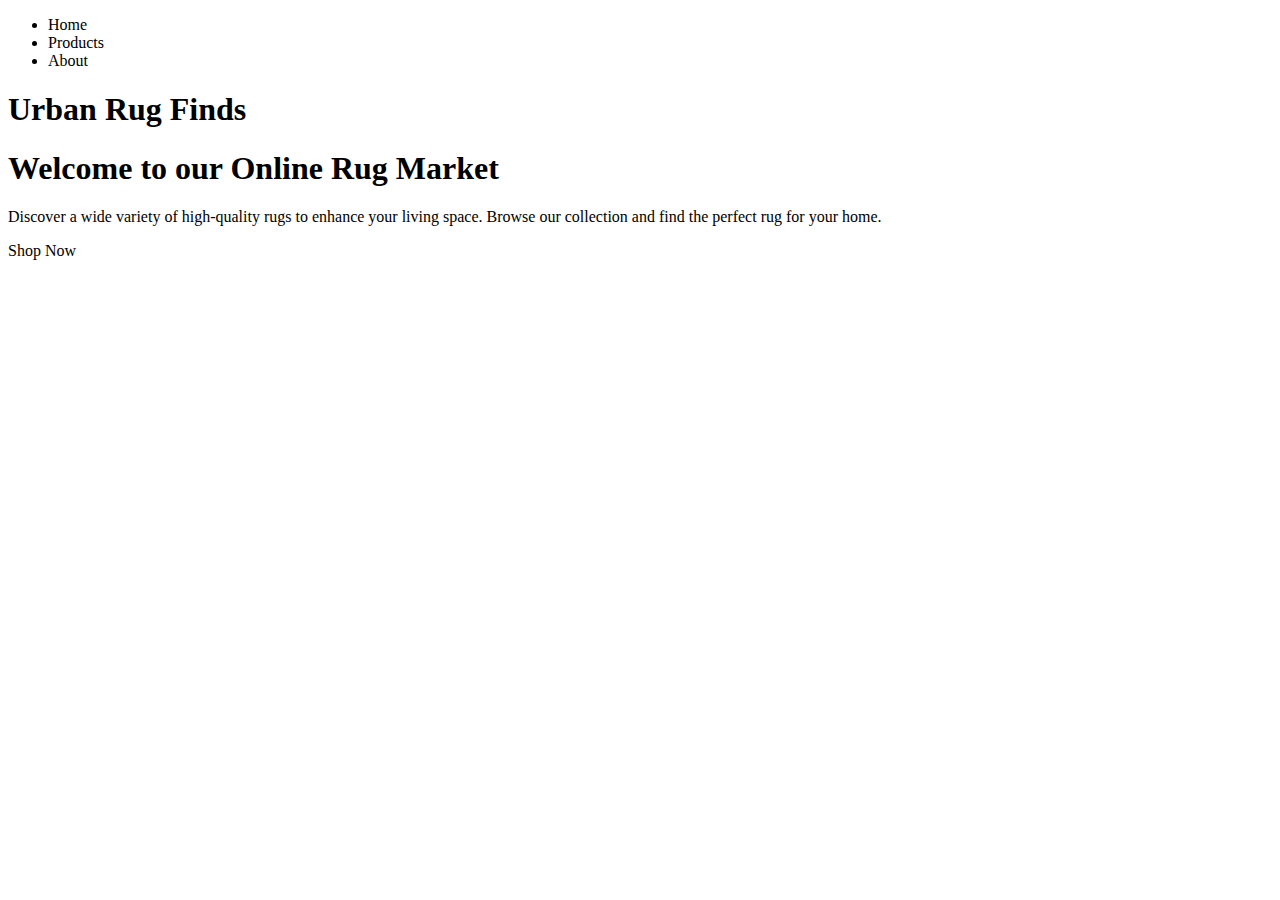
<file: urban_rug_finds/src/main/resources/templates/index.html>
<!DOCTYPE html>
<html lang="en" xmlns:th="http://www.thymeleaf.org">
<head>
    <meta charset="UTF-8">
    <meta name="viewport" content="width=device-width, initial-scale=1.0">
    <title>Rug Market</title>
    <link rel="stylesheet" th:href="@{/css/style.css}">
</head>
<body>

    <header>
        <nav class="top-nav">
            <ul>
                <li><a th:href="@{/}">Home</a></li>
                <li><a th:href="@{/shop}">Products</a></li>
                <li><a th:href="@{/about}">About</a></li>
            </ul>
        </nav>
        <h1>Urban Rug Finds</h1>
    </header>

    <section>
        <h1>Welcome to our Online Rug Market</h1>
        <p>Discover a wide variety of high-quality rugs to enhance your living space. Browse our collection and find the perfect rug for your home.</p>
        <a th:href="@{/shop}" class="cta-button">Shop Now</a>
    </section>

</body>
</html>
</file>
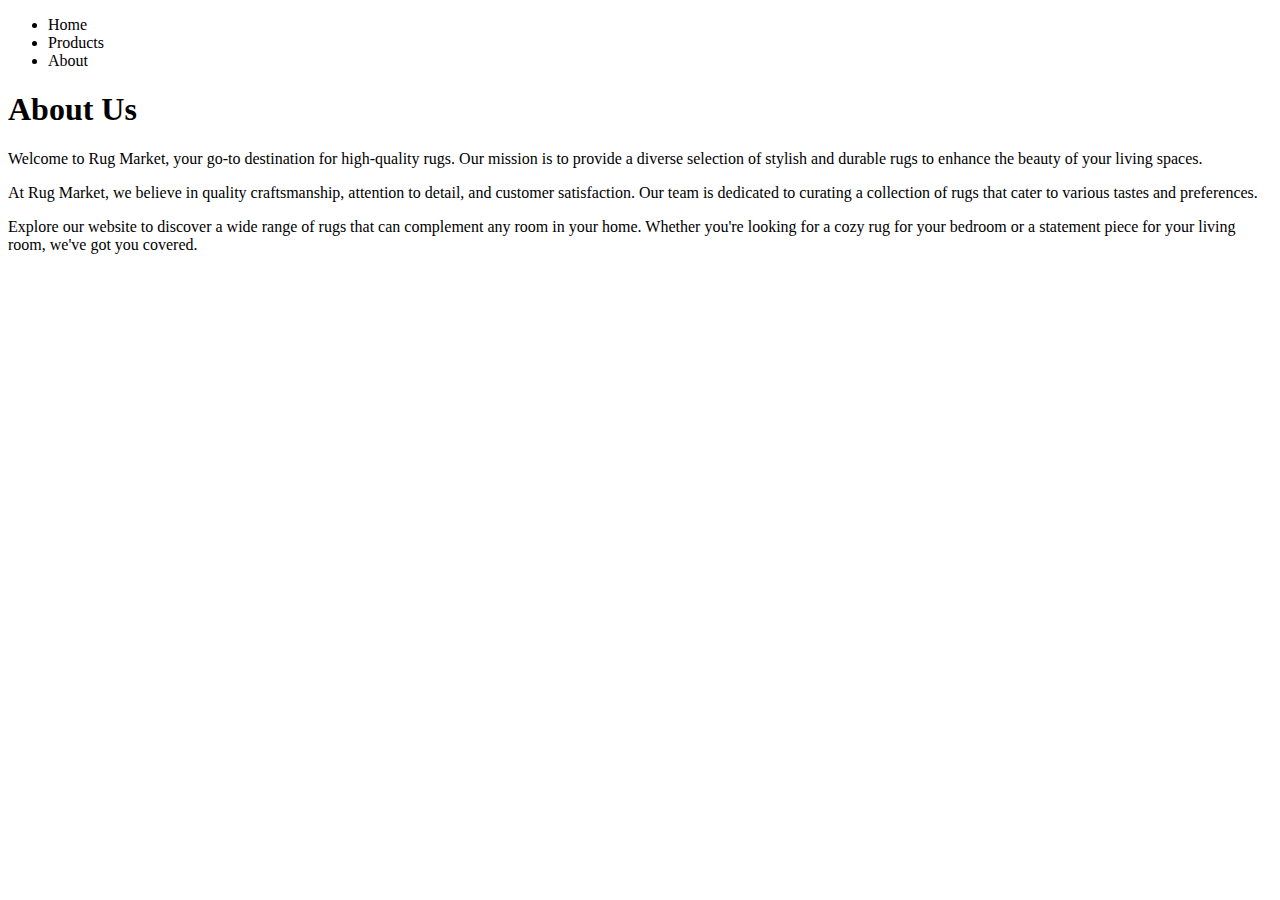
<file: urban_rug_finds/src/main/resources/templates/about.html>
<!DOCTYPE html>
<html lang="en">
<head>
    <meta charset="UTF-8">
    <meta name="viewport" content="width=device-width, initial-scale=1.0">
    <title>About Us</title>
    <link rel="stylesheet" th:href="@{/css/style.css}">
</head>
<body>

    <header>
        <nav class="top-nav">
            <ul>
                <li><a th:href="@{/}">Home</a></li>
                <li><a th:href="@{/shop}">Products</a></li>
                <li><a th:href="@{/about}">About</a></li>
            </ul>
        </nav>
        <h1>About Us</h1>
    </header>

    <section class="container">
        <p>Welcome to Rug Market, your go-to destination for high-quality rugs. Our mission is to provide a diverse selection of stylish and durable rugs to enhance the beauty of your living spaces.</p>
        <p>At Rug Market, we believe in quality craftsmanship, attention to detail, and customer satisfaction. Our team is dedicated to curating a collection of rugs that cater to various tastes and preferences.</p>
        <p>Explore our website to discover a wide range of rugs that can complement any room in your home. Whether you're looking for a cozy rug for your bedroom or a statement piece for your living room, we've got you covered.</p>
    </section>

</body>
</html>
</file>
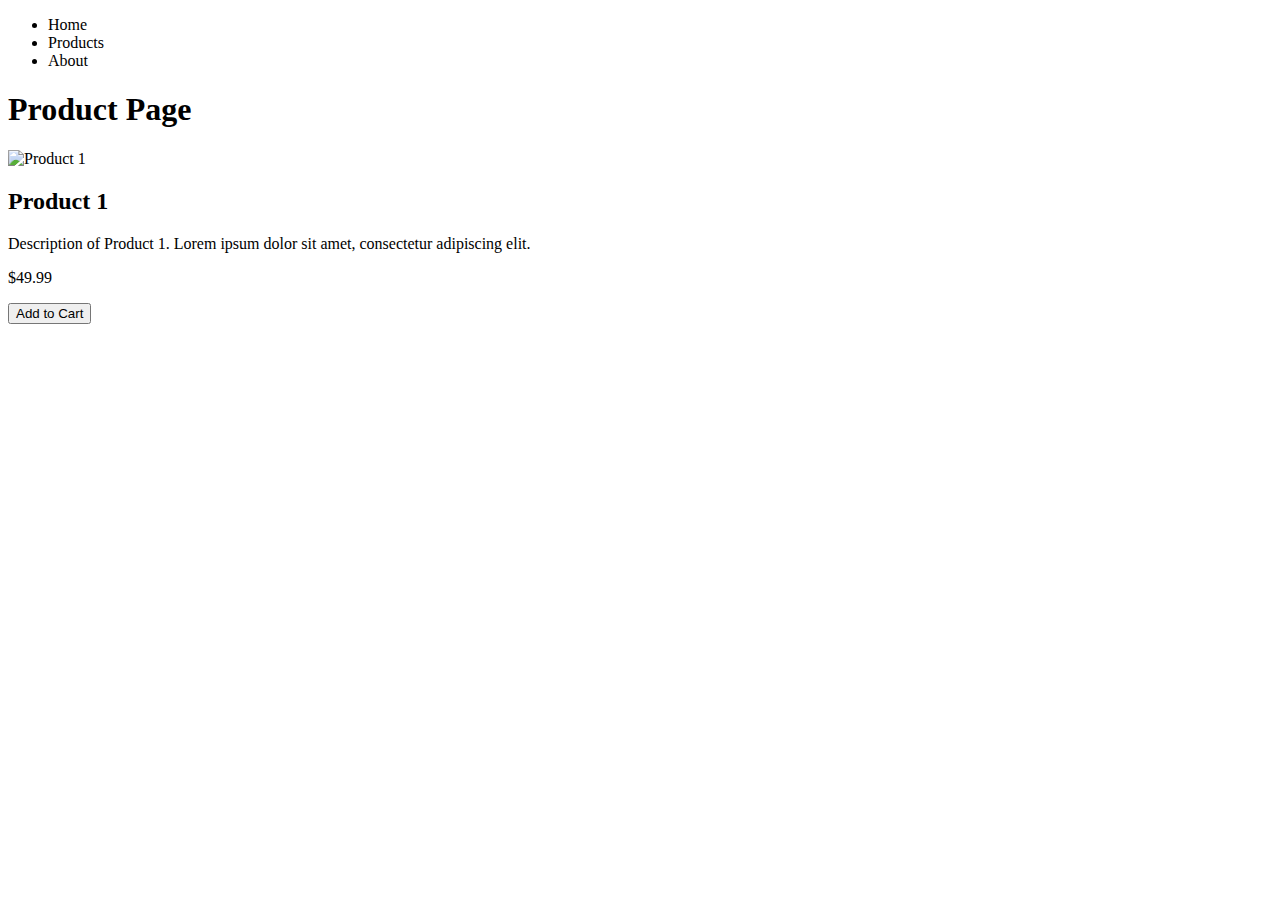
<file: urban_rug_finds/src/main/resources/templates/product.html>
<!DOCTYPE html>
<html lang="en">
<head>
    <meta charset="UTF-8">
    <meta name="viewport" content="width=device-width, initial-scale=1.0">
    <title>Product Page</title>
    <link rel="stylesheet" th:href="@{/css/product.css}">
</head>
<body>

    <header>
        <nav class="top-nav">
            <ul>
                <li><a th:href="@{/}">Home</a></li>
                <li><a th:href="@{/shop}">Products</a></li>
                <li><a th:href="@{/about}">About</a></li>
            </ul>
        </nav>
        <h1>Product Page</h1>
    </header>

     <section class="container">
        <div class="product">
            <img th:src="@{/images/product1.jpg}" alt="Product 1">
            <div class="product-details">
                <h2>Product 1</h2>
                <p>Description of Product 1. Lorem ipsum dolor sit amet, consectetur adipiscing elit.</p>
                <p class="price">$49.99</p>
            </div>
            <button class="cta-button">Add to Cart</button>
        </div>
    </section>

</body>
</html>
</file>
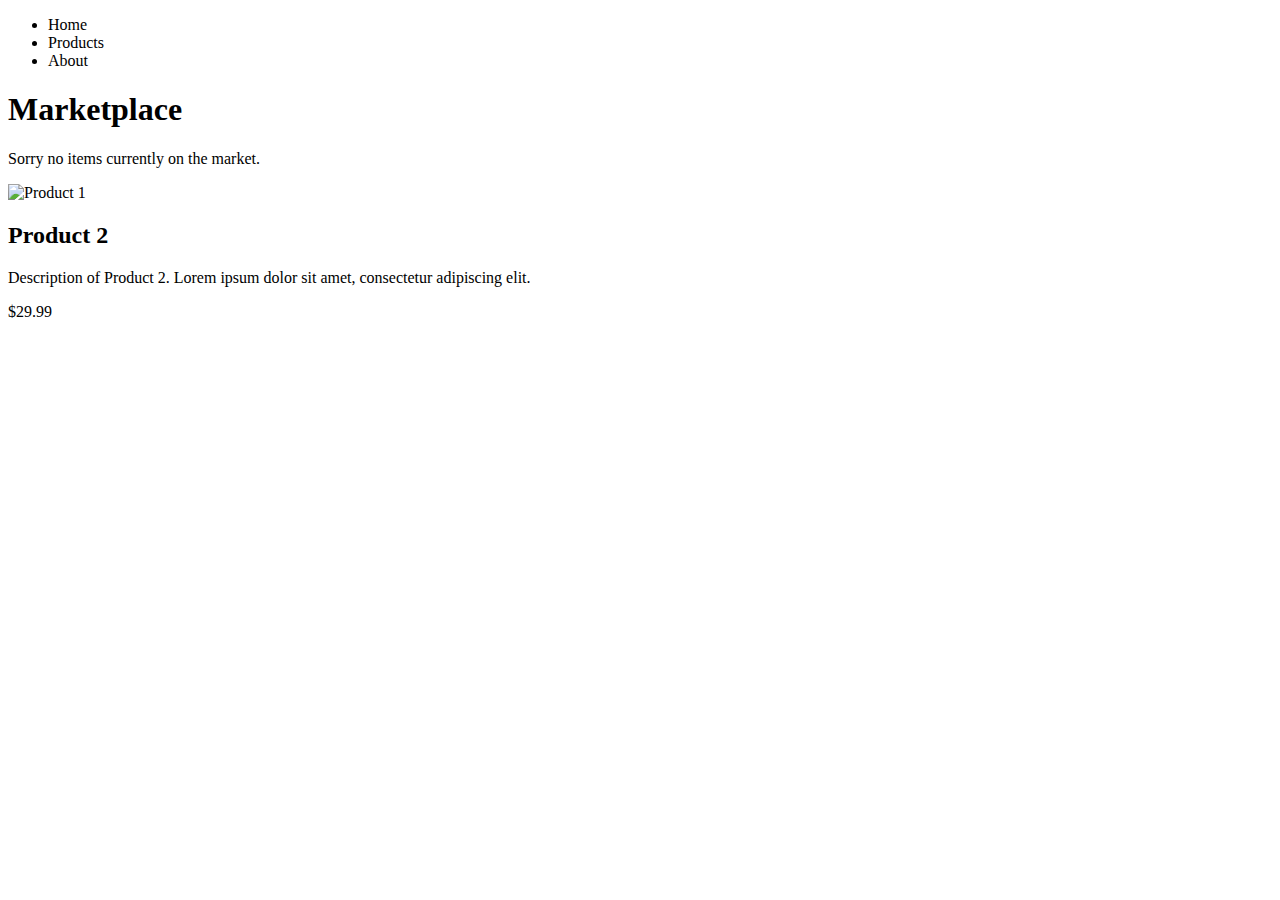
<file: urban_rug_finds/src/main/resources/templates/shop.html>
<!DOCTYPE html>
<html lang="en">
<head>
    <meta charset="UTF-8">
    <meta name="viewport" content="width=device-width, initial-scale=1.0">
    <title>Marketplace</title>
    <link rel="stylesheet" th:href="@{/css/shop.css}">
</head>
<body>

    <header>
        <nav class="top-nav">
            <ul>
                <li><a th:href="@{/}">Home</a></li>
                <li><a th:href="@{/shop}">Products</a></li>
                <li><a th:href="@{/about}">About</a></li>
            </ul>
        </nav>
        <h1>Marketplace</h1>
    </header>

    <section class="container">
        <!-- Add more product links as needed -->
        <div th:if="${rugs.size() == 0}">
            <p>Sorry no items currently on the market.</p>
        </div>
        
        <a th:each="rug : ${rugs}" th:href="@{/product}" class="product">
            <img th:src="@{'data:image/png;base64,' + ${rug.getImage64()}}" alt="Product 1">
            <h2>Product 2</h2>
            <p>Description of Product 2. Lorem ipsum dolor sit amet, consectetur adipiscing elit.</p>
            <span th:text="${rug.displayPrice()}" class="price">$29.99</span>
            <!-- <button>Add to Cart</button> -->
        </a>
    </section>

</body>
</html>
</file>
